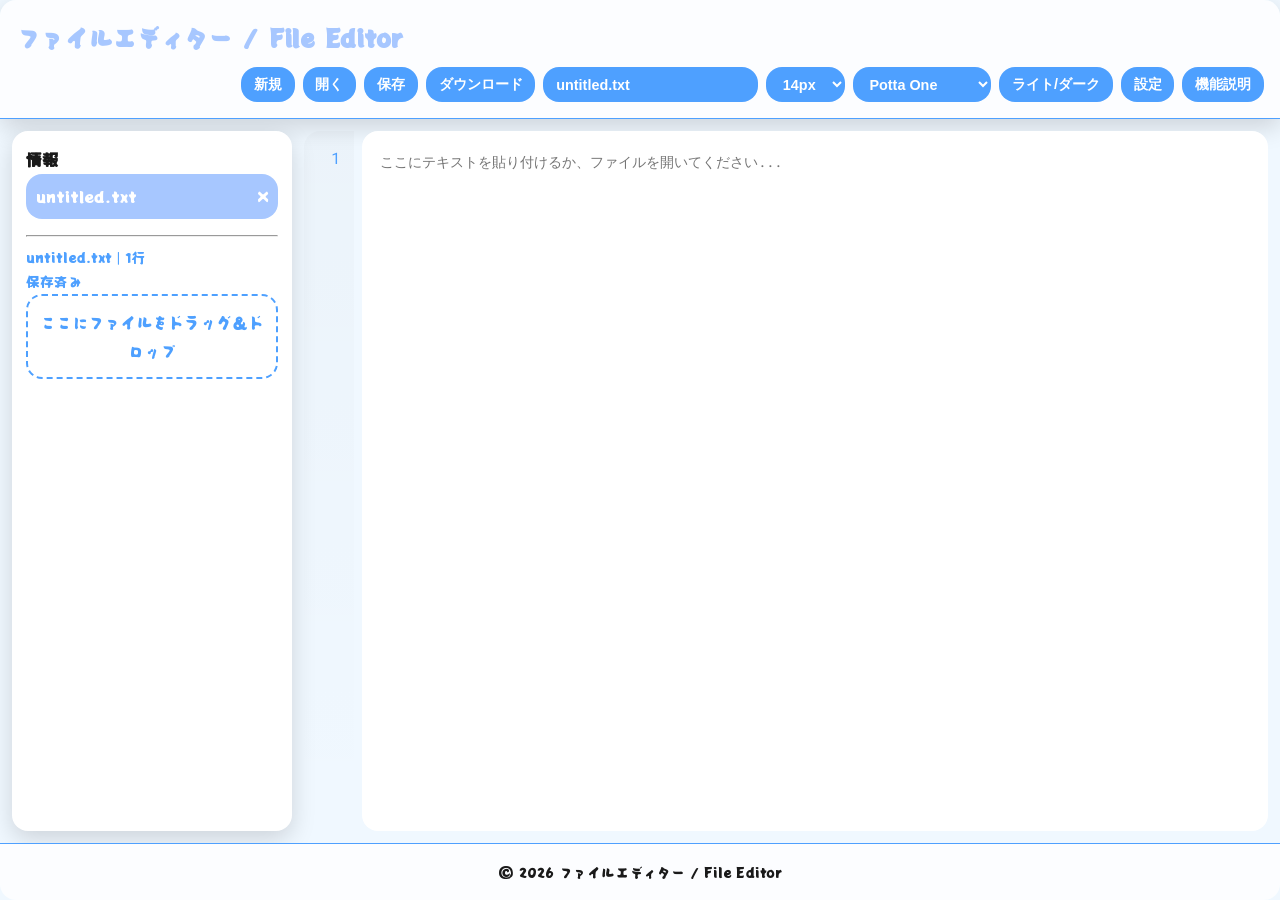
<file: index.html>
<!DOCTYPE html>
<html lang="ja">

<head>
  <meta charset="UTF-8">
  <meta name="viewport" content="width=device-width, initial-scale=1.0">
  <title>ファイルエディター / File Editor - hamusata</title>

  <!-- Favicon -->
  <link rel="icon" href="https://hamusata.f5.si/icon.webp" type="image/webp">
  <link rel="icon" href="https://hamusata.f5.si/icon.png" type="image/png">
  <link rel="icon" href="https://hamusata.f5.si/favicon.ico" type="image/x-icon">

  <!-- Fonts -->
  <link href="https://fonts.googleapis.com/css2?family=Potta+One&family=Roboto+Mono&display=swap" rel="stylesheet">

  <!-- 外部CSS -->
  <link rel="stylesheet" href="style.css">
</head>

<body data-theme="light">

  <header>
    <div class="brand">ファイルエディター / File Editor</div>
    <div class="controls">
      <button id="newBtn" title="新規ファイル">新規</button>
      <button id="openBtn" title="ファイルを開く">開く</button>
      <input type="file" id="fileInput" multiple title="ファイル選択" aria-label="ファイル選択">
      <button id="saveBtn" title="保存">保存</button>
      <button id="downloadBtn" title="ダウンロード">ダウンロード</button>
      <input type="text" id="filenameInput" placeholder="ファイル名">
      <select id="fontsize" title="フォントサイズ" aria-label="フォントサイズ">
        <option value="12">12px</option>
        <option value="14" selected>14px</option>
        <option value="16">16px</option>
        <option value="18">18px</option>
        <option value="20">20px</option>
      </select>
      <select id="fontfamily" title="フォント">
        <option value="'Potta One', cursive" selected title="Potta One">Potta One</option>
        <option value="'Roboto Mono', monospace">Roboto Mono</option>
        <option value="Arial, sans-serif">Arial</option>
        <option value="'Courier New', monospace">Courier New</option>
      </select>
      <button id="themeToggle">ライト/ダーク</button>
      <button id="settingBtn">設定</button>
      <button id="helpBtn">機能説明</button>
    </div>
  </header>

  <main>
    <aside class="sidebar" id="infoPanel">
      <strong>情報</strong>
      <div class="tablist" id="tablist"></div>
      <hr>
      <div class="info" id="fileInfo">ファイルなし</div>
      <div class="status" id="status">未保存</div>
      <div id="dropArea" class="file-drop">ここにファイルをドラッグ＆ドロップ</div>
    </aside>

    <section class="editor-area">
      <div class="editor-wrap">
        <div class="linenums" id="linenums"></div>
        <div class="editor">
          <textarea id="code" class="code" spellcheck="false" placeholder="ここにテキストを貼り付けるか、ファイルを開いてください..."></textarea>
        </div>
      </div>
    </section>
  </main>

  <!-- 設定パネル 初期非表示 -->
  <aside class="sidebar" id="settingPanel">
    <strong>設定</strong>
    <div class="setting-options">
      <input type="color" id="bgColor" value="#F0F8FF" title="背景色">
      <input type="color" id="panelColor" value="#FFFFFF" title="パネル色">
      <input type="color" id="accentColor" value="#4EA0FF" title="アクセント色">
      <input type="color" id="highlightColor" value="#A7C7FF" title="ハイライト色">
      <input type="color" id="textColor" value="#1A1A1A" title="文字色">
      <button id="saveThemeBtn" title="テーマをJSONとして保存">テーマ保存</button>
      <button id="loadThemeBtn" title="保存したテーマJSONを読み込む">テーマ読み込み</button>
    </div>
  </aside>

  <!-- 機能説明モーダル 初期非表示 -->
  <div class="modal" id="helpModal">
    <h2>ファイルエディター機能説明</h2>
    <ul>
      <li><b>新規:</b> 新しいタブを作成します。</li>
      <li><b>開く:</b> ファイルを選択してタブに読み込みます。</li>
      <li><b>保存:</b> 現在タブの内容を保存します。</li>
      <li><b>ダウンロード:</b> 現在タブの内容をファイルとして保存します。</li>
      <li><b>ファイル名:</b> タブのファイル名を変更できます。</li>
      <li><b>フォントサイズ:</b> エディターの文字サイズを変更できます。</li>
      <li><b>フォント:</b> エディターのフォントを変更できます。</li>
      <li><b>ライト/ダーク:</b> テーマを切り替えます。</li>
      <li><b>設定:</b> 色やテーマを変更できます。</li>
      <li><b>機能説明:</b> このモーダルを開きます。</li>
    </ul>
    <button onclick="helpModal.style.display='none'">閉じる</button>
  </div>

  <footer id="footer-copy"></footer>

  <!-- 外部JS -->
  <script src="script.js"></script>
</body>

</html>
</file>
<file: style.css>
* {
  box-sizing: border-box;
}

:root {
  --bg:#F0F8FF;
  --panel:#FFFFFFcc;
  --text:#1A1A1A;
  --accent:#4EA0FF;
  --highlight:#A7C7FF;
  --mono:'Roboto Mono', monospace;
  --radius:16px;
  --shadow:0 8px 24px rgba(0,0,0,0.15);
  --font-family:'Potta One', cursive;
}

body[data-theme="dark"] {
  --bg:#1E1E2F;
  --panel:#2B2B3Ccc;
  --text:#E0E7FF;
  --accent:#4EA0FF;
  --highlight:#A7C7FF;
}

body {
  margin:0;
  font-family:var(--font-family);
  background:var(--bg);
  color:var(--text);
  line-height:1.8;
  height:100vh;
  display:flex;
  flex-direction:column;
}

header {
  display:flex;
  align-items:center;
  padding:1rem;
  background:var(--panel);
  border-bottom:1px solid var(--accent);
  border-radius:var(--radius) var(--radius) 0 0;
  box-shadow:var(--shadow);
  gap:0.5rem;
  flex-wrap:wrap;
}

header .brand {
  font-size:1.5rem;
  color:var(--highlight);
  font-weight:700;
}

header .controls {
  margin-left:auto;
  display:flex;
  gap:0.5rem;
  flex-wrap:wrap;
}

button, select, input[type="text"], input[type="color"] {
  border:none;
  border-radius:var(--radius);
  padding:0.5rem 0.8rem;
  background:var(--accent);
  color:#fff;
  cursor:pointer;
  font-weight:600;
  -webkit-backdrop-filter:blur(6px);
  backdrop-filter:blur(6px);
  transition:0.2s;
  font-size:0.9rem;
}

button:hover, select:hover, input[type="text"]:hover, input[type="color"]:hover {
  opacity:0.85;
}

main {
  flex:1;
  display:flex;
  flex-direction:row;
  gap:12px;
  padding:12px;
  min-height:0;
  overflow:hidden;
}

.sidebar {
  background:var(--panel);
  padding:14px;
  border-radius:var(--radius);
  box-shadow:var(--shadow);
  -webkit-backdrop-filter: blur(12px);
  backdrop-filter:blur(12px);
  overflow:auto;
  flex:0 0 280px;
}

.tablist {
  display:flex;
  flex-direction:column;
  gap:0.35rem;
  margin-bottom:1rem;
}

.tab {
  display:flex;
  justify-content:space-between;
  align-items:center;
  padding:0.5rem 0.6rem;
  -webkit-backdrop-filter: blur(6px);
  backdrop-filter: blur(6px);
  border-radius:var(--radius);
  cursor:pointer;
}

.tab.active {
  background:var(--highlight);
  color:#fff;
}

.tab .closeTab {
  margin-left:5px;
  color:#fff;
  font-weight:bold;
  cursor:pointer;
}

.editor-area {
  flex:1;
  display:flex;
  flex-direction:column;
  gap:8px;
  min-height:0;
  overflow:hidden;
}

.editor-wrap {
  flex:1;
  display:flex;
  gap:8px;
  min-height:0;
  overflow:hidden;
}

.linenums {
  width:50px;
  background:linear-gradient(180deg,rgba(0,0,0,0.02),transparent);
  padding:.8rem;
  border-radius:var(--radius) 0 0 var(--radius);
  text-align:right;
  font-family:var(--mono);
  color:var(--accent);
  overflow:auto;
}

.editor {
  flex:1;
  background:var(--panel);
  -webkit-backdrop-filter:blur(10px);
  backdrop-filter:blur(10px);
  padding:16px;
  border-radius:var(--radius);
  backdrop-filter:blur(10px);
  min-height:0;
}

textarea.code {
  width:100%;
  height:100%;
  min-height:100%;
  border:none;
  background:transparent;
  font-family:var(--mono);
  font-size:14px;
  line-height:1.8;
  resize:none;
  outline:none;
  tab-size:4;
}

.status, .info {
  font-size:0.85rem;
  color:var(--accent);
}

.file-drop {
  border:2px dashed var(--accent);
  padding:12px;
  border-radius:var(--radius);
  text-align:center;
  -webkit-backdrop-filter: blur(6px);
  color:var(--accent);
  backdrop-filter:blur(6px);
  cursor:pointer;
}

.modal-center {
  position:fixed;
  top:50%;
  left:50%;
  transform:translate(-50%,-50%);
  background:var(--panel);
  padding:16px;
  border-radius:var(--radius);
  box-shadow:var(--shadow);
  display:none;
  z-index:999;
  width:90%;
  max-width:400px;
  min-width:250px;
  max-height:70%;
  overflow:auto;
}

#settingPanel, #helpModal {
  position:fixed;
  top:50%;
  left:50%;
  transform:translate(-50%,-50%);
  width:90%;
  max-width:400px;
  min-width:250px;
  z-index:1000;
  background:var(--panel);
  border-radius:var(--radius);
  box-shadow:var(--shadow);
  display:none;
  padding:16px;
  overflow:auto;
}

footer {
  text-align:center;
  padding:1rem;
  background:var(--panel);
  border-top:1px solid var(--accent);
  font-size:0.85rem;
  border-radius:0 0 var(--radius) var(--radius);
}

footer a {
  color:var(--highlight);
  text-decoration:none;
}

@media(max-width:880px) {
  main {
    flex-direction:column;
  }
  .sidebar {
    width:100%;
    flex:0 0 auto;
  }
  .editor-wrap {
    flex-direction:column;
  }
  .linenums {
    display:none;
  }
  header {
    flex-direction:column;
    align-items:flex-start;
  }
  header .controls {
    margin-left:0;
    width:100%;
    flex-wrap:wrap;
  }
  #settingPanel,
  #helpModal {
    top:50%;
    left:50%;
    transform:translate(-50%,-50%);
    width:95%;
    max-width:95%;
    max-height:80%;
    overflow-y:auto;
    z-index:1000;
  }
  .modal-center {
    padding:1rem;
    font-size:0.9rem;
  }
  body.modal-open {
    overflow:hidden;
  }
}

@media(max-width:600px) {
  #settingPanel,
  #helpModal {
    top:0;
    left:0;
    transform:none;
    width:100%;
    height:100%;
    max-width:none;
    max-height:none;
    border-radius:0;
    overflow-y:auto;
  }
}

/* 404 Page Styles - Enhanced Responsive & Shared UI */
body.error-body {
  display: flex;
  flex-direction: column;
  justify-content: center;
  align-items: center;
  padding: 24px;
  min-height: 100vh;
  margin: 0;
  overflow: hidden;
  background: radial-gradient(circle at center, var(--bg) 0%, rgba(78, 160, 255, 0.1) 100%);
}

.error-card {
  width: min(520px, 95%);
  background: var(--panel);
  border-radius: calc(var(--radius) * 1.5);
  box-shadow: var(--shadow);
  border: 1px solid var(--accent);
  padding: clamp(2.5rem, 8vw, 4rem);
  text-align: center;
  -webkit-backdrop-filter: blur(16px);
  backdrop-filter: blur(16px);
  animation: card-appear 0.6s cubic-bezier(0.22, 1, 0.36, 1);
}

@keyframes card-appear {
  from { opacity: 0; transform: translateY(20px); }
  to { opacity: 1; transform: translateY(0); }
}

.error-card .error-code {
  font-size: clamp(4rem, 15vw, 7rem);
  font-family: var(--font-family);
  background: linear-gradient(135deg, var(--accent), var(--highlight));
  -webkit-background-clip: text;
  background-clip: text;
  -webkit-text-fill-color: transparent;
  filter: drop-shadow(0 4px 8px rgba(0,0,0,0.1));
  line-height: 1;
  margin-bottom: 0.5rem;
}

.error-card h1 {
  margin: 0;
  font-size: clamp(1.6rem, 6vw, 2.4rem);
  color: var(--text);
  font-weight: 700;
}

.error-card p {
  margin: 1rem 0;
  font-size: clamp(1rem, 4vw, 1.2rem);
  color: var(--text);
  line-height: 1.6;
}

.error-card .subtext {
  color: var(--accent);
  font-size: clamp(0.85rem, 3.5vw, 0.95rem);
  margin-bottom: 2.5rem;
  opacity: 0.9;
}

.error-card a.back {
  display: inline-flex;
  align-items: center;
  justify-content: center;
  gap: 10px;
  padding: 0.8rem 2rem;
  border-radius: var(--radius);
  background: var(--accent);
  color: #fff;
  text-decoration: none;
  font-weight: 700;
  font-size: 1.05rem;
  transition: all 0.3s ease;
  box-shadow: 0 4px 12px rgba(78, 160, 255, 0.3);
}

.error-card a.back:hover {
  transform: translateY(-3px);
  box-shadow: 0 6px 20px rgba(78, 160, 255, 0.4);
  opacity: 0.9;
}

.error-card a.back:active {
  transform: translateY(-1px);
}

@media (max-width: 480px) {
  .error-card {
    padding: 3rem 1.5rem;
  }
}

#fileInput {
    display: none;
}
</file>
